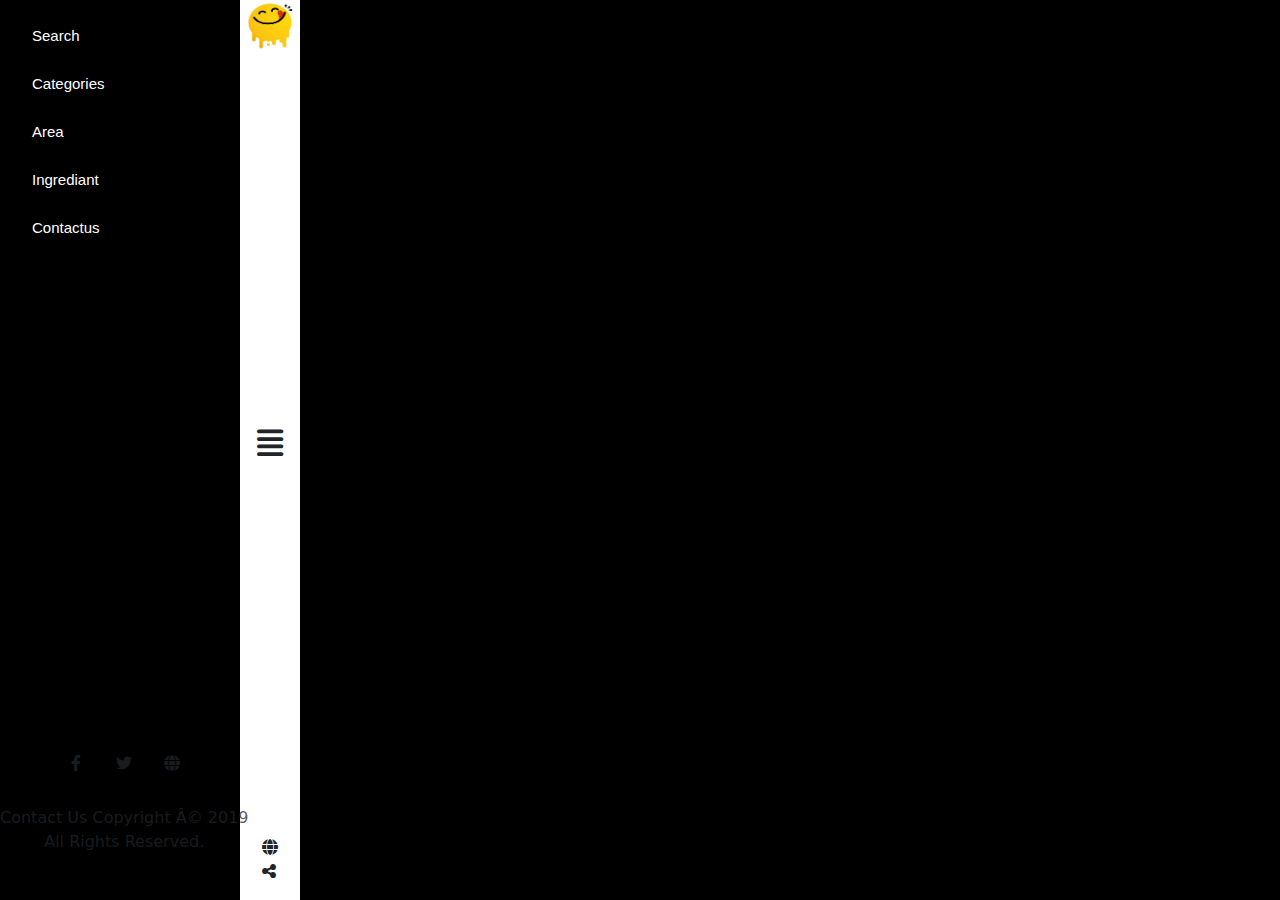
<file: index.html>
<!DOCTYPE html>
<html lang="en">
<head>
    <meta charset="UTF-8" />
    <meta http-equiv="X-UA-Compatible" content="IE=edge" />
    <meta name="viewport" content="width=device-width, initial-scale=1.0" />
    <title>yummy</title>
    <link rel="icon" href="./images/logo.png" />
    <!-- fonawesome -->
    <link rel="stylesheet" href="./css/all.min.css" />
    <!-- Bootstrap -->
    <link rel="stylesheet" href="./css/bootstrap.min.css" />
    <!-- CssStyle -->
    <link rel="stylesheet" href="./css/style.css" />
</head>
<body>
    <aside>
        <div class="nav-list">
            <div>
                <ul>
                    <li class="my-4"><a href="./search.html">Search</a></li>
                    <li class="my-4"><a href="./categories.html">Categories</a></li>
                    <li class="my-4"><a href="./area.html">Area</a></li>
                    <li class="my-4"><a href="./ingrediant.html">Ingrediant</a></li>
                    <li class="my-4"><a href="./contactus.html">Contactus</a></li>
                </ul>
            </div>
            <div class="left-list text-white text-center">
                <i class="fab fa-facebook-f text-muted"></i>
                <i class="fab fa-twitter text-muted mx-2 mb-3"></i>
                <i class="fas fa-globe text-muted"></i>
                <p class="text-muted">
                    Contact Us Copyright Â© 2019 <br/>
                        All Rights Reserved.
                </p>
            </div>

        </div>
        <div class="menue d-flex">
            <img  src="./images/logo.png" alt="logo" />
            <div class="menue-icon">
                <i class="fa-solid fa-xmark d-none"></i>
                <i class="fa fa-align-justify manu"></i>
            </div>
            <div class="mb-3">
                <i class="fas fa-globe"></i>
                <br/>
                <i class="fas fa-share-alt"></i>
            </div>
        </div>
    </aside>
    <section class="home">
    <div class="container p-5 mt-5">
        <div class="row gy-3 ingrediant">
        </div>
        </div>
    </div>
    </section>
    <script src="./js/bootstrap.bundle.min.js"></script>
    <script src="./js/main.js"></script>
</body>
</html>
</file>
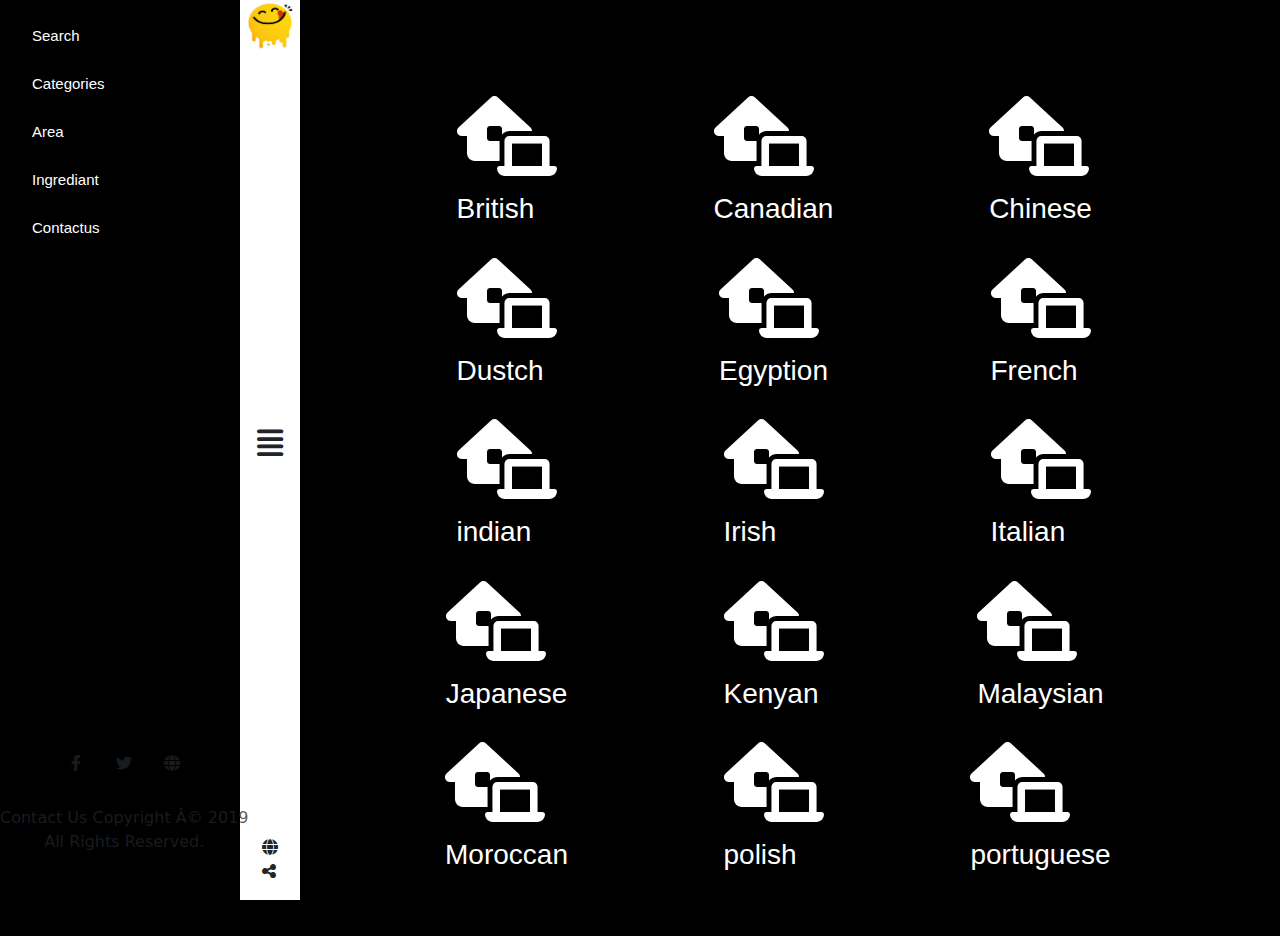
<file: area.html>
<!DOCTYPE html>
<html lang="en">
<head>
    <meta charset="UTF-8" />
    <meta http-equiv="X-UA-Compatible" content="IE=edge" />
    <meta name="viewport" content="width=device-width, initial-scale=1.0" />
    <title>yummy</title>
    <link rel="icon" href="./images/logo.png" />
    <!-- fonawesome -->
    <link rel="stylesheet" href="./css/all.min.css" />
    <!-- Bootstrap -->
    <link rel="stylesheet" href="./css/bootstrap.min.css" />
    <!-- CssStyle -->
    <link rel="stylesheet" href="./css/style.css" />
</head>
<body>
    <aside>
        <div class="nav-list">
            <div>
                <ul>
                    <li class="my-4"><a href="./search.html">Search</a></li>
                    <li class="my-4"><a href="./categories.html">Categories</a></li>
                    <li class="my-4"><a href="./area.html">Area</a></li>
                    <li class="my-4"><a href="./ingrediant.html">Ingrediant</a></li>
                    <li class="my-4"><a href="./contactus.html">Contactus</a></li>
                </ul>
            </div>
            <div class="left-list text-white text-center">
                <i class="fab fa-facebook-f text-muted"></i>
                <i class="fab fa-twitter text-muted mx-2 mb-3"></i>
                <i class="fas fa-globe text-muted"></i>
                <p class="text-muted">
                    Contact Us Copyright Â© 2019 <br/>
                        All Rights Reserved.
                </p>
            </div>

        </div>
        <div class="menue d-flex">
            <img  src="./images/logo.png" alt="logo" />
            <div class="menue-icon">
                <i class="fa-solid fa-xmark d-none"></i>
                <i class="fa fa-align-justify manu"></i>
            </div>
            <div class="mb-3">
                <i class="fas fa-globe"></i>
                <br/>
                <i class="fas fa-share-alt"></i>
            </div>
        </div>
    </aside>
    <section class="area">
        <div class="container mt-5 p-5">
            <div class="row gy-3">
                <div class="col-md-3">
                    <div class="area-item text-white d-flex align-items-center justify-content-center rounded-2" cantoury="American">
                        <div>
                            <i class="fa-solid fa-house-laptop "></i>
                            <h3 class="mealloc my-3" cantoury="American">American</h3>
                        </div>
                    </div>
                </div>
                <div class="col-md-3">
                    <div class="area-item text-white d-flex align-items-center justify-content-center rounded-2" cantoury="British">
                        <div>
                            <i class="fa-solid fa-house-laptop "></i>
                            <h3 class="mealloc my-3" cantoury="British">British</h3>
                        </div>
                    </div>
                </div>
                <div class="col-md-3">
                    <div class="area-item text-white d-flex align-items-center justify-content-center rounded-2" cantoury="Canadian">
                        <div>
                            <i class="fa-solid fa-house-laptop "></i>
                            <h3 class="mealloc my-3" cantoury="Canadian">Canadian</h3>
                        </div>
                    </div>
                </div>
                <div class="col-md-3">
                    <div class="area-item text-white d-flex align-items-center justify-content-center rounded-2" cantoury="Chinese">
                        <div>
                            <i class="fa-solid fa-house-laptop "></i>
                            <h3 class="mealloc my-3" cantoury="Chinese">Chinese</h3>
                        </div>
                    </div>
                </div>
                <div class="col-md-3">
                    <div class="area-item text-white d-flex align-items-center justify-content-center rounded-2" cantoury="Croation">
                        <div>
                            <i class="fa-solid fa-house-laptop "></i>
                            <h3 class="mealloc my-3" cantoury="Croation">Croation</h3>
                        </div>
                    </div>
                </div>
                <div class="col-md-3">
                    <div class="area-item text-white d-flex align-items-center justify-content-center rounded-2" cantoury="Dustch">
                        <div>
                            <i class="fa-solid fa-house-laptop "></i>
                            <h3 class="mealloc my-3" cantoury="Dustch">Dustch</h3>
                        </div>
                    </div>
                </div>
                <div class="col-md-3">
                    <div class="area-item text-white d-flex align-items-center justify-content-center rounded-2" cantoury="Egyption">
                        <div>
                            <i class="fa-solid fa-house-laptop "></i>
                            <h3 class="mealloc my-3" cantoury="Egyption">Egyption</h3>
                        </div>
                    </div>
                </div>
                <div class="col-md-3">
                    <div class="area-item text-white d-flex align-items-center justify-content-center rounded-2" cantoury="French">
                        <div>
                            <i class="fa-solid fa-house-laptop "></i>
                            <h3 class="mealloc my-3" cantoury="French">French</h3>
                        </div>
                    </div>
                </div>
                <div class="col-md-3">
                    <div class="area-item text-white d-flex align-items-center justify-content-center rounded-2" cantoury="Greek">
                        <div>
                            <i class="fa-solid fa-house-laptop "></i>
                            <h3 class="mealloc my-3" cantoury="Greek">Greek</h3>
                        </div>
                    </div>
                </div>
                <div class="col-md-3">
                    <div class="area-item text-white d-flex align-items-center justify-content-center rounded-2" cantoury="indian">
                        <div>
                            <i class="fa-solid fa-house-laptop "></i>
                            <h3 class="mealloc my-3" cantoury="indian">indian</h3>
                        </div>
                    </div>
                </div>
                <div class="col-md-3">
                    <div class="area-item text-white d-flex align-items-center justify-content-center rounded-2" cantoury="Irish">
                        <div>
                            <i class="fa-solid fa-house-laptop "></i>
                            <h3 class="mealloc my-3" cantoury="Irish">Irish</h3>
                        </div>
                    </div>
                </div>
                <div class="col-md-3">
                    <div class="area-item text-white d-flex align-items-center justify-content-center rounded-2" cantoury="Italian">
                        <div>
                            <i class="fa-solid fa-house-laptop "></i>
                            <h3 class="mealloc my-3" cantoury="Italian">Italian</h3>
                        </div>
                    </div>
                </div>
                <div class="col-md-3">
                    <div class="area-item text-white d-flex align-items-center justify-content-center rounded-2" cantoury="Jamaican">
                        <div>
                            <i class="fa-solid fa-house-laptop "></i>
                            <h3 class="mealloc my-3" cantoury="Jamaican">Jamaican</h3>
                        </div>
                    </div>
                </div>
                <div class="col-md-3">
                    <div class="area-item text-white d-flex align-items-center justify-content-center rounded-2" cantoury="Japanese">
                        <div>
                            <i class="fa-solid fa-house-laptop "></i>
                            <h3 class="mealloc my-3" cantoury="Japanese">Japanese</h3>
                        </div>
                    </div>
                </div>
                <div class="col-md-3">
                    <div class="area-item text-white d-flex align-items-center justify-content-center rounded-2" cantoury="Kenyan">
                        <div>
                            <i class="fa-solid fa-house-laptop "></i>
                            <h3 class="mealloc my-3" cantoury="Kenyan">Kenyan</h3>
                        </div>
                    </div>
                </div>
                <div class="col-md-3">
                    <div class="area-item text-white d-flex align-items-center justify-content-center rounded-2" cantoury="Malaysian">
                        <div>
                            <i class="fa-solid fa-house-laptop "></i>
                            <h3 class="mealloc my-3" cantoury="Malaysian">Malaysian</h3>
                        </div>
                    </div>
                </div>
                <div class="col-md-3">
                    <div class="area-item text-white d-flex align-items-center justify-content-center rounded-2" cantoury="Mexican">
                        <div>
                            <i class="fa-solid fa-house-laptop "></i>
                            <h3 class="mealloc my-3" cantoury="Mexican">Mexican</h3>
                        </div>
                    </div>
                </div>
                <div class="col-md-3">
                    <div class="area-item text-white d-flex align-items-center justify-content-center rounded-2" cantoury="Moroccan">
                        <div>
                            <i class="fa-solid fa-house-laptop "></i>
                            <h3 class="mealloc my-3" cantoury="Moroccan">Moroccan</h3>
                        </div>
                    </div>
                </div>
                <div class="col-md-3">
                    <div class="area-item text-white d-flex align-items-center justify-content-center rounded-2" cantoury="polish">
                        <div>
                            <i class="fa-solid fa-house-laptop "></i>
                            <h3 class="mealloc my-3" cantoury="polish">polish</h3>
                        </div>
                    </div>
                </div>
                <div class="col-md-3">
                    <div class="area-item text-white d-flex align-items-center justify-content-center rounded-2" cantoury="portuguese">
                        <div>
                            <i class="fa-solid fa-house-laptop "></i>
                            <h3 class="mealloc my-3" cantoury="portuguese">portuguese</h3>
                        </div>
                    </div>
                </div>
                
            </div>
        </div>
    </section>

    <script src="./js/bootstrap.bundle.min.js"></script>
    <script src="./js/area.js"></script>
</body>
</html>
</file>
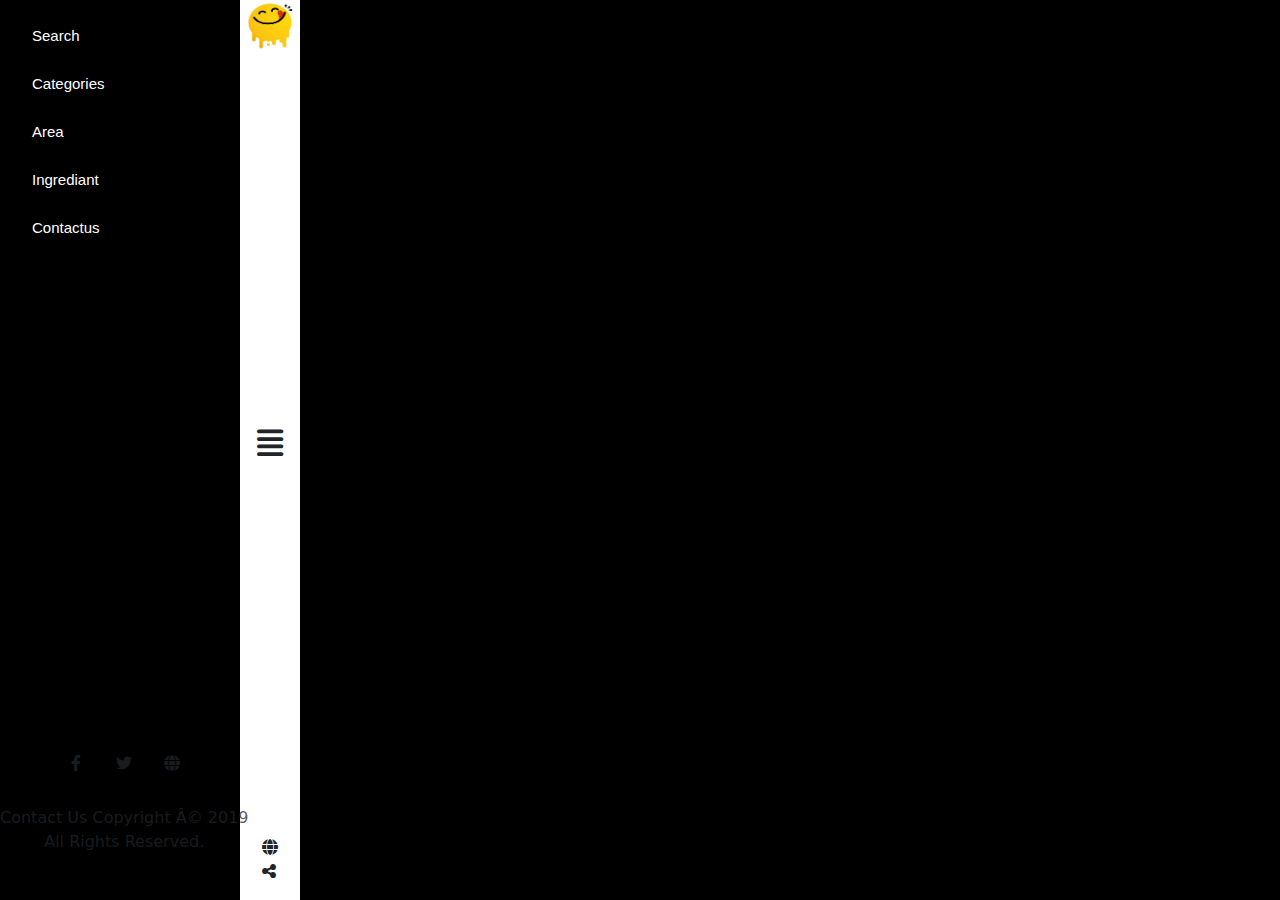
<file: areadetail.html>
<!DOCTYPE html>
<html lang="en">
<head>
    <meta charset="UTF-8" />
    <meta http-equiv="X-UA-Compatible" content="IE=edge" />
    <meta name="viewport" content="width=device-width, initial-scale=1.0" />
    <title>yummy</title>
    <link rel="icon" href="./images/logo.png" />
    <!-- fonawesome -->
    <link rel="stylesheet" href="./css/all.min.css" />
    <!-- Bootstrap -->
    <link rel="stylesheet" href="./css/bootstrap.min.css" />
    <!-- CssStyle -->
    <link rel="stylesheet" href="./css/style.css" />
</head>
<body>
    <aside>
        <div class="nav-list">
            <div>
                <ul>
                    <li class="my-4"><a href="./search.html">Search</a></li>
                    <li class="my-4"><a href="./categories.html">Categories</a></li>
                    <li class="my-4"><a href="./area.html">Area</a></li>
                    <li class="my-4"><a href="./ingrediant.html">Ingrediant</a></li>
                    <li class="my-4"><a href="./contactus.html">Contactus</a></li>
                </ul>
            </div>
            <div class="left-list text-white text-center">
                <i class="fab fa-facebook-f text-muted"></i>
                <i class="fab fa-twitter text-muted mx-2 mb-3"></i>
                <i class="fas fa-globe text-muted"></i>
                <p class="text-muted">
                    Contact Us Copyright Â© 2019 <br/>
                        All Rights Reserved.
                </p>
            </div>

        </div>
        <div class="menue d-flex">
            <img  src="./images/logo.png" alt="logo" />
            <div class="menue-icon">
                <i class="fa-solid fa-xmark d-none"></i>
                <i class="fa fa-align-justify manu"></i>
            </div>
            <div class="mb-3">
                <i class="fas fa-globe"></i>
                <br/>
                <i class="fas fa-share-alt"></i>
            </div>
        </div>
    </aside>
    <section class="areadetail">
        <div class="container mt-5 p-5" id="arealocation">
            
        </div>
    </section>

    <script src="./js/bootstrap.bundle.min.js"></script>
    <script src="./js/main.js"></script>
</body>
</html>
</file>
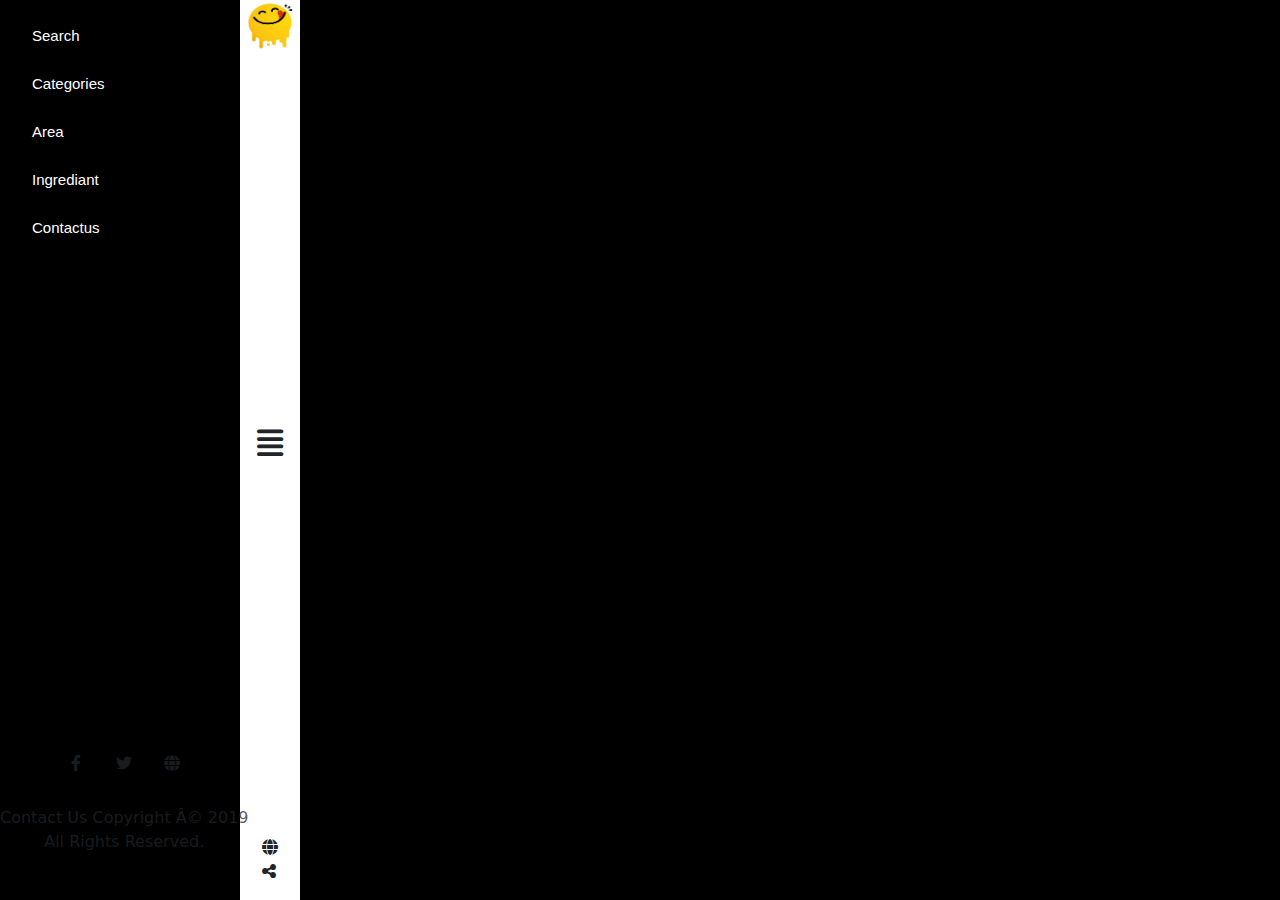
<file: categories.html>
<!DOCTYPE html>
<html lang="en">
<head>
    <meta charset="UTF-8" />
    <meta http-equiv="X-UA-Compatible" content="IE=edge" />
    <meta name="viewport" content="width=device-width, initial-scale=1.0" />
    <title>yummy</title>
    <link rel="icon" href="./images/logo.png" />
    <!-- fonawesome -->
    <link rel="stylesheet" href="./css/all.min.css" />
    <!-- Bootstrap -->
    <link rel="stylesheet" href="./css/bootstrap.min.css" />
    <!-- CssStyle -->
    <link rel="stylesheet" href="./css/style.css" />
</head>
<body>
    <aside>
        <div class="nav-list">
            <div>
                <ul>
                    <li class="my-4"><a href="./search.html">Search</a></li>
                    <li class="my-4"><a href="./categories.html">Categories</a></li>
                    <li class="my-4"><a href="./area.html">Area</a></li>
                    <li class="my-4"><a href="./ingrediant.html">Ingrediant</a></li>
                    <li class="my-4"><a href="./contactus.html">Contactus</a></li>
                </ul>
            </div>
            <div class="left-list text-white text-center">
                <i class="fab fa-facebook-f text-muted"></i>
                <i class="fab fa-twitter text-muted mx-2 mb-3"></i>
                <i class="fas fa-globe text-muted"></i>
                <p class="text-muted">
                    Contact Us Copyright Â© 2019 <br/>
                        All Rights Reserved.
                </p>
            </div>

        </div>
        <div class="menue d-flex">
            <img  src="./images/logo.png" alt="logo" />
            <div class="menue-icon">
                <i class="fa-solid fa-xmark d-none"></i>
                <i class="fa fa-align-justify manu"></i>
            </div>
            <div class="mb-3">
                <i class="fas fa-globe"></i>
                <br/>
                <i class="fas fa-share-alt"></i>
            </div>
        </div>
    </aside>
    <section class="categoreies">
        <div class="container mt-5 p-5">
            <div class="row gy-3 p-5 categoriesMeals">

            </div>
        </div>
    </section>
    <script src="./js/jquery-3.6.4.min.js"></script>
    <script src="./js/bootstrap.bundle.min.js"></script>
    <script src="./js/categories.js"></script>
</body>
</html>
</file>
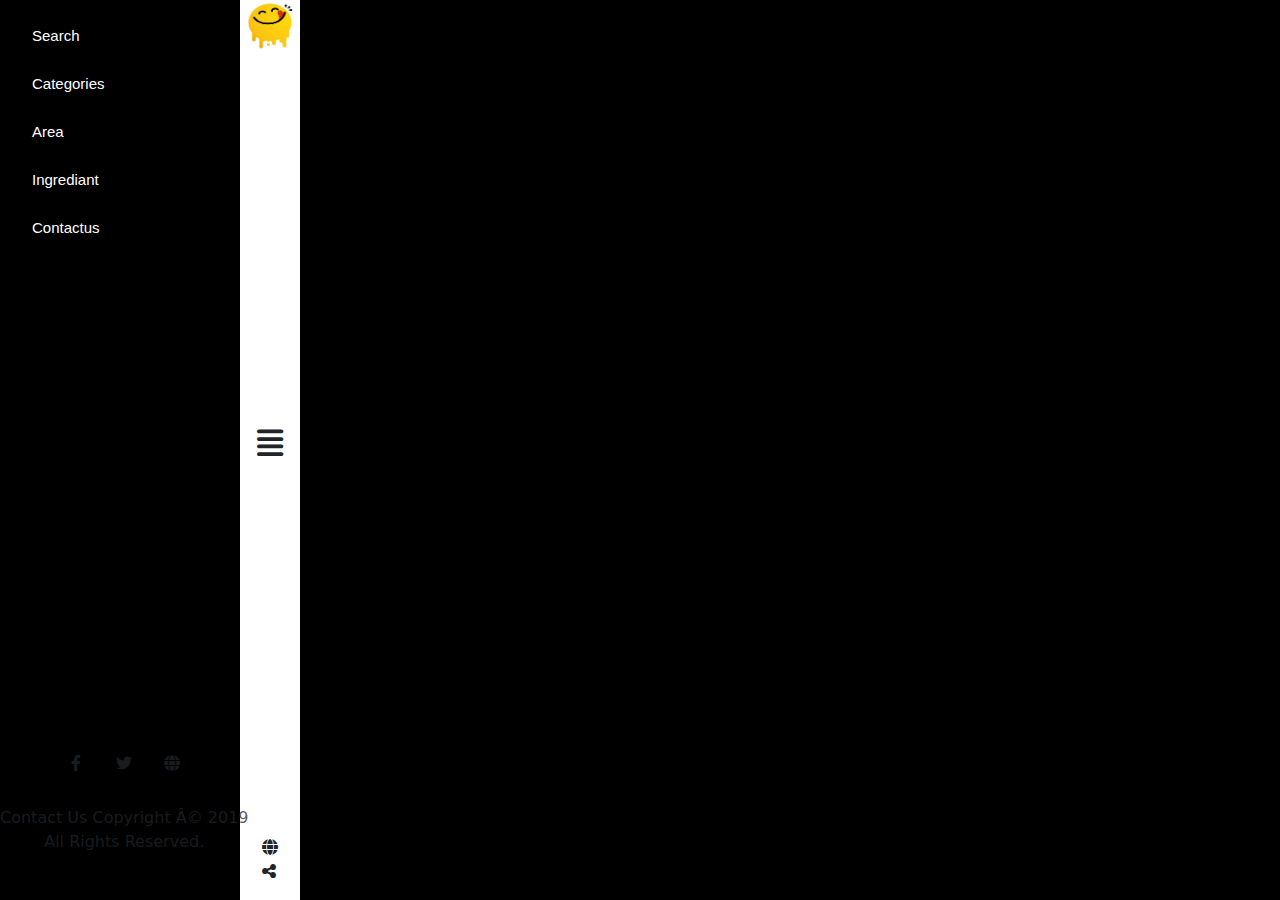
<file: categoriesdetail.html>
<!DOCTYPE html>
<html lang="en">
<head>
    <meta charset="UTF-8" />
    <meta http-equiv="X-UA-Compatible" content="IE=edge" />
    <meta name="viewport" content="width=device-width, initial-scale=1.0" />
    <title>yummy</title>
    <link rel="icon" href="./images/logo.png" />
    <!-- fonawesome -->
    <link rel="stylesheet" href="./css/all.min.css" />
    <!-- Bootstrap -->
    <link rel="stylesheet" href="./css/bootstrap.min.css" />
    <!-- CssStyle -->
    <link rel="stylesheet" href="./css/style.css" />
</head>
<body>
    <aside>
        <div class="nav-list">
            <div>
                <ul>
                    <li class="my-4"><a href="./search.html">Search</a></li>
                    <li class="my-4"><a href="./categories.html">Categories</a></li>
                    <li class="my-4"><a href="./area.html">Area</a></li>
                    <li class="my-4"><a href="./ingrediant.html">Ingrediant</a></li>
                    <li class="my-4"><a href="./contactus.html">Contactus</a></li>
                </ul>
            </div>
            <div class="left-list text-white text-center">
                <i class="fab fa-facebook-f text-muted"></i>
                <i class="fab fa-twitter text-muted mx-2 mb-3"></i>
                <i class="fas fa-globe text-muted"></i>
                <p class="text-muted">
                    Contact Us Copyright Â© 2019 <br/>
                        All Rights Reserved.
                </p>
            </div>

        </div>
        <div class="menue d-flex">
            <img  src="./images/logo.png" alt="logo" />
            <div class="menue-icon">
                <i class="fa-solid fa-xmark d-none"></i>
                <i class="fa fa-align-justify manu"></i>
            </div>
            <div class="mb-3">
                <i class="fas fa-globe"></i>
                <br/>
                <i class="fas fa-share-alt"></i>
            </div>
        </div>
    </aside>
    <section class="categories">
        <div class="container mt-5 p-5">
            <div class="meals row gy-3 p-5">

            </div>
        </div>
    </section>

    <script src="./js/bootstrap.bundle.min.js"></script>
    <script src="./js/categoriesdetails.js"></script>
</body>
</html>
</file>
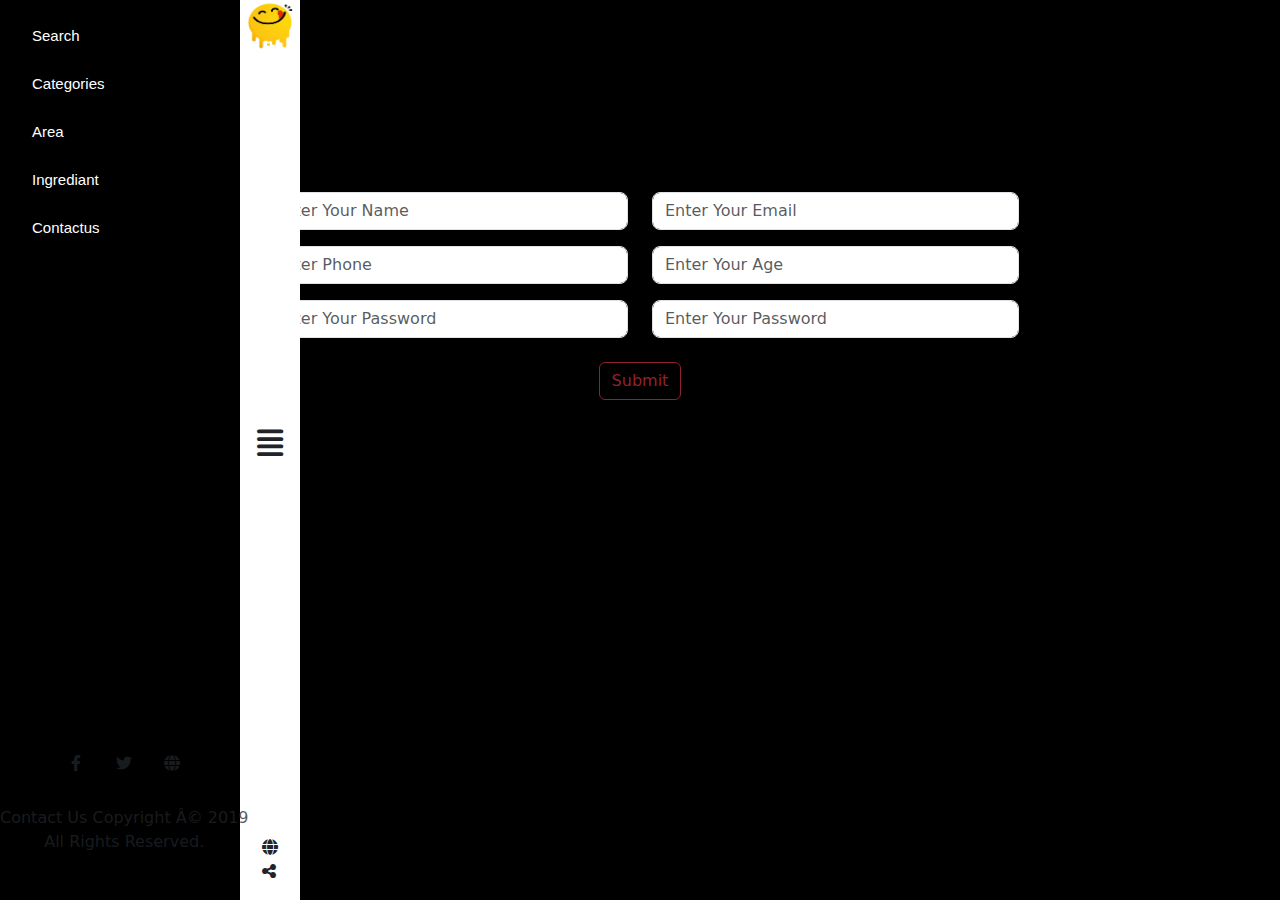
<file: contactus.html>
<!DOCTYPE html>
<html lang="en">
<head>
    <meta charset="UTF-8" />
    <meta http-equiv="X-UA-Compatible" content="IE=edge" />
    <meta name="viewport" content="width=device-width, initial-scale=1.0" />
    <title>yummy</title>
    <link rel="icon" href="./images/logo.png" />
    <!-- fonawesome -->
    <link rel="stylesheet" href="./css/all.min.css" />
    <!-- Bootstrap -->
    <link rel="stylesheet" href="./css/bootstrap.min.css" />
    <!-- CssStyle -->
    <link rel="stylesheet" href="./css/style.css" />
</head>
<body>
    <aside>
        <div class="nav-list">
            <div>
                <ul>
                    <li class="my-4"><a href="./search.html">Search</a></li>
                    <li class="my-4"><a href="./categories.html">Categories</a></li>
                    <li class="my-4"><a href="./area.html">Area</a></li>
                    <li class="my-4"><a href="./ingrediant.html">Ingrediant</a></li>
                    <li class="my-4"><a href="./contactus.html">Contactus</a></li>
                </ul>
            </div>
            <div class="left-list text-white text-center">
                <i class="fab fa-facebook-f text-muted"></i>
                <i class="fab fa-twitter text-muted mx-2 mb-3"></i>
                <i class="fas fa-globe text-muted"></i>
                <p class="text-muted">
                    Contact Us Copyright Â© 2019 <br/>
                        All Rights Reserved.
                </p>
            </div>

        </div>
        <div class="menue d-flex">
            <img  src="./images/logo.png" alt="logo" />
            <div class="menue-icon">
                <i class="fa-solid fa-xmark d-none"></i>
                <i class="fa fa-align-justify manu"></i>
            </div>
            <div class="mb-3">
                <i class="fas fa-globe"></i>
                <br/>
                <i class="fas fa-share-alt"></i>
            </div>
        </div>
    </aside>
    <section class="text-white d-flex align-items-center justify-content-center mt-5 pt-5">
        <div class=" mt-5 p-5  col-lg-8  text-center">
        <div class="row  gy-3">
            <!-- input name -->
            <div class="col-lg-6">
                <div class="error position-relative"><input type="text" class="form-control  rounded-3  input-name  " placeholder="Enter Your Name">
                    <i class="fa-solid fa-xmark text-danger position-absolute d-none red"></i>
                    <i class="fa-solid fa-check text-success position-absolute d-none green"></i>
                </div>
                <div class="alert alert-danger mt-1 d-none alert-name" role="alert">

                    Enter Only Characters
                </div>
            </div>
            <!-- input email -->
            <div class="col-lg-6">
                <div class="error position-relative"><input type="text" class="form-control  rounded-3  input-email  " placeholder="Enter Your Email">
                    <i class="fa-solid fa-xmark text-danger position-absolute d-none red"></i>
                    <i class="fa-solid fa-check text-success position-absolute d-none green"></i>
                </div>
                <div class="alert alert-danger mt-1 d-none alert-email" role="alert">
                    Enter valid Email
                </div>
            </div>
            <!-- input phone -->
            <div class="col-lg-6">
                <div class="error position-relative"><input type="number" class="form-control  rounded-3  input-phone  " placeholder="Enter Phone">
                    <i class="fa-solid fa-xmark text-danger position-absolute d-none red"></i>
                    <i class="fa-solid fa-check text-success position-absolute d-none green"></i>
                </div>
                <div class="alert alert-danger mt-1 d-none alert-phone" role="alert">
                    invalid Phone Number
                </div>
            </div>
            <!-- input age -->
            <div class="col-lg-6">
                <div class="error position-relative"><input type="number" class="form-control  rounded-3  input-age  " placeholder="Enter Your Age">
                    <i class="fa-solid fa-xmark text-danger position-absolute d-none red"></i>
                    <i class="fa-solid fa-check text-success position-absolute d-none green"></i>
                </div>
                <div class="alert alert-danger mt-1 d-none alert-age" role="alert">
                    Age Between 18 to 100 years
                </div>
            </div>
            <!-- input password -->
            <div class="col-lg-6">
                <div class="error position-relative"><input type="password" class="form-control  rounded-3  input-password  " placeholder="Enter Your Password">
                    <i class="fa-solid fa-xmark text-danger position-absolute d-none red"></i>
                    <i class="fa-solid fa-check text-success position-absolute d-none green"></i>
                </div>
                <div class="alert alert-danger mt-1 d-none alert-password" role="alert">
                    Minimum eight characters, at least one letter, one number and one special character
                </div>
            </div>
            <!-- input repassword -->
            <div class="col-lg-6">
                <div class="error position-relative"><input type="password" class="form-control  rounded-3  input-repassword  " placeholder="Enter Your Password">
                    <i class="fa-solid fa-xmark text-danger position-absolute d-none red"></i>
                    <i class="fa-solid fa-check text-success position-absolute d-none green"></i>
                </div>
                <div class="alert alert-danger mt-1 d-none alert-repassword" role="alert">
                    didn't match Passwords
                </div>
            </div>
        </div>
        <button type="button" disabled class="btn btn-outline-danger mt-4  ">Submit</button>

    </div>

    </section>

    <script src="./js/bootstrap.bundle.min.js"></script>
    <script src="./js/main.js"></script>
</body>
</html>
</file>
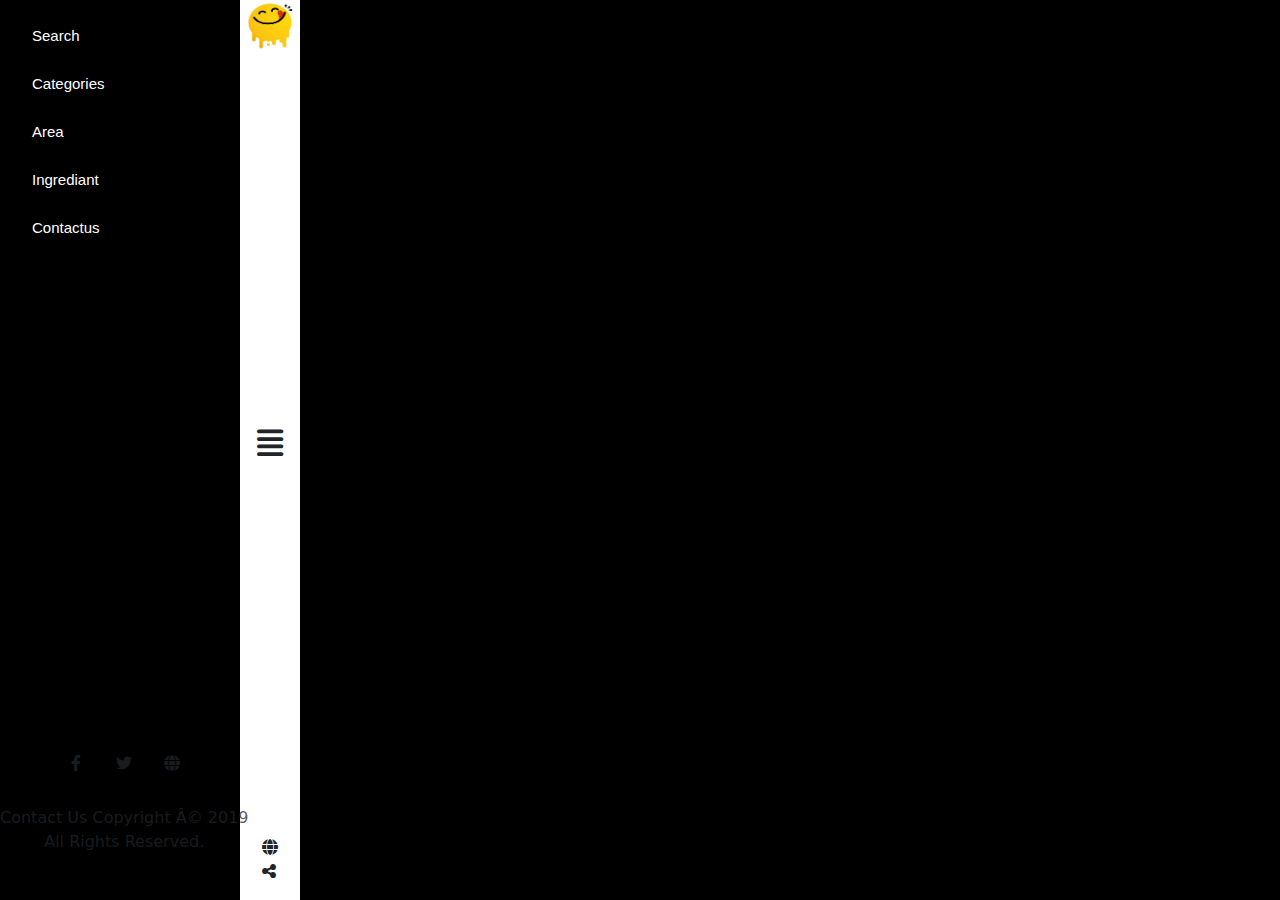
<file: ingrediant.html>
<!DOCTYPE html>
<html lang="en">
<head>
    <meta charset="UTF-8" />
    <meta http-equiv="X-UA-Compatible" content="IE=edge" />
    <meta name="viewport" content="width=device-width, initial-scale=1.0" />
    <title>yummy</title>
    <link rel="icon" href="./images/logo.png" />
    <!-- fonawesome -->
    <link rel="stylesheet" href="./css/all.min.css" />
    <!-- Bootstrap -->
    <link rel="stylesheet" href="./css/bootstrap.min.css" />
    <!-- CssStyle -->
    <link rel="stylesheet" href="./css/style.css" />
</head>
<body>
    <aside>
        <div class="nav-list">
            <div>
                <ul>
                    <li class="my-4"><a href="./search.html">Search</a></li>
                    <li class="my-4"><a href="./categories.html">Categories</a></li>
                    <li class="my-4"><a href="./area.html">Area</a></li>
                    <li class="my-4"><a href="./ingrediant.html">Ingrediant</a></li>
                    <li class="my-4"><a href="./contactus.html">Contactus</a></li>
                </ul>
            </div>
            <div class="left-list text-white text-center">
                <i class="fab fa-facebook-f text-muted"></i>
                <i class="fab fa-twitter text-muted mx-2 mb-3"></i>
                <i class="fas fa-globe text-muted"></i>
                <p class="text-muted">
                    Contact Us Copyright Â© 2019 <br/>
                        All Rights Reserved.
                </p>
            </div>

        </div>
        <div class="menue d-flex">
            <img  src="./images/logo.png" alt="logo" />
            <div class="menue-icon">
                <i class="fa-solid fa-xmark d-none"></i>
                <i class="fa fa-align-justify manu"></i>
            </div>
            <div class="mb-3">
                <i class="fas fa-globe"></i>
                <br/>
                <i class="fas fa-share-alt"></i>
            </div>
        </div>
    </aside>
    <section class="ingrediant">
        <div class="container mt-5 p-5">
            <div class="row gy-3 ingredientMeals">
            </div>
        </div>
    </section>

    <script src="./js/bootstrap.bundle.min.js"></script>
    <script src="./js/jquery-3.6.4.min.js"></script>
    <script src="./js/ingrediant.js"></script>
</body>
</html>
</file>
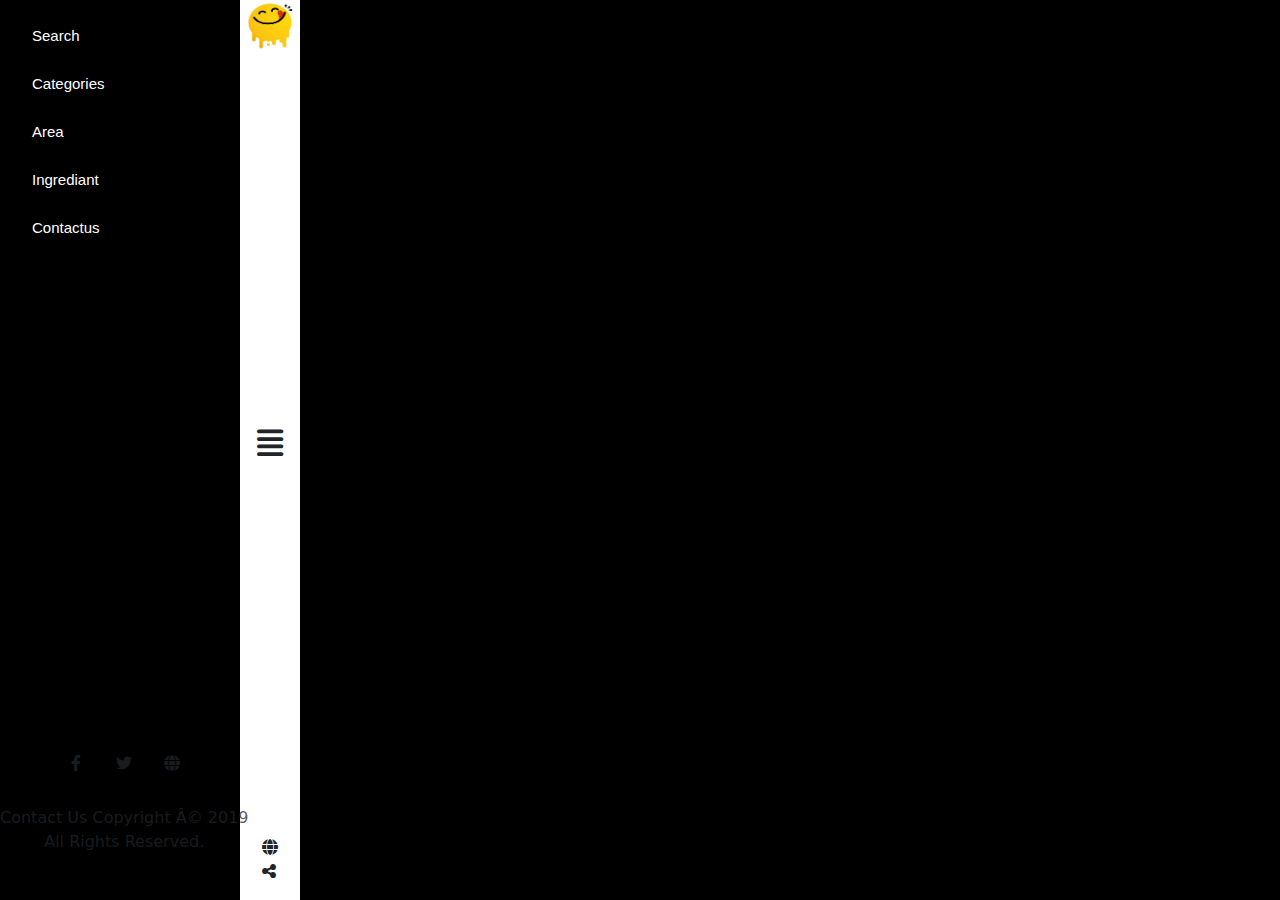
<file: ingrediantdetail.html>
<!DOCTYPE html>
<html lang="en">
<head>
    <meta charset="UTF-8" />
    <meta http-equiv="X-UA-Compatible" content="IE=edge" />
    <meta name="viewport" content="width=device-width, initial-scale=1.0" />
    <title>yummy</title>
    <link rel="icon" href="./images/logo.png" />
    <!-- fonawesome -->
    <link rel="stylesheet" href="./css/all.min.css" />
    <!-- Bootstrap -->
    <link rel="stylesheet" href="./css/bootstrap.min.css" />
    <!-- CssStyle -->
    <link rel="stylesheet" href="./css/style.css" />
</head>
<body>
    <aside>
        <div class="nav-list">
            <div>
                <ul>
                    <li class="my-4"><a href="./search.html">Search</a></li>
                    <li class="my-4"><a href="./categories.html">Categories</a></li>
                    <li class="my-4"><a href="./area.html">Area</a></li>
                    <li class="my-4"><a href="./ingrediant.html">Ingrediant</a></li>
                    <li class="my-4"><a href="./contactus.html">Contactus</a></li>
                </ul>
            </div>
            <div class="left-list text-white text-center">
                <i class="fab fa-facebook-f text-muted"></i>
                <i class="fab fa-twitter text-muted mx-2 mb-3"></i>
                <i class="fas fa-globe text-muted"></i>
                <p class="text-muted">
                    Contact Us Copyright Â© 2019 <br/>
                        All Rights Reserved.
                </p>
            </div>

        </div>
        <div class="menue d-flex">
            <img  src="./images/logo.png" alt="logo" />
            <div class="menue-icon">
                <i class="fa-solid fa-xmark d-none"></i>
                <i class="fa fa-align-justify manu"></i>
            </div>
            <div class="mb-3">
                <i class="fas fa-globe"></i>
                <br/>
                <i class="fas fa-share-alt"></i>
            </div>
        </div>
    </aside>
    <section class="ingrediantdetail">
        <div class="container mt-5 p-5">
            <div class="row gy-3 ingrediantmeal">

        </div>
    </section>

    <script src="./js/bootstrap.bundle.min.js"></script>
    <script src="./js/ingrediantdetails.js"></script>
</body>
</html>
</file>
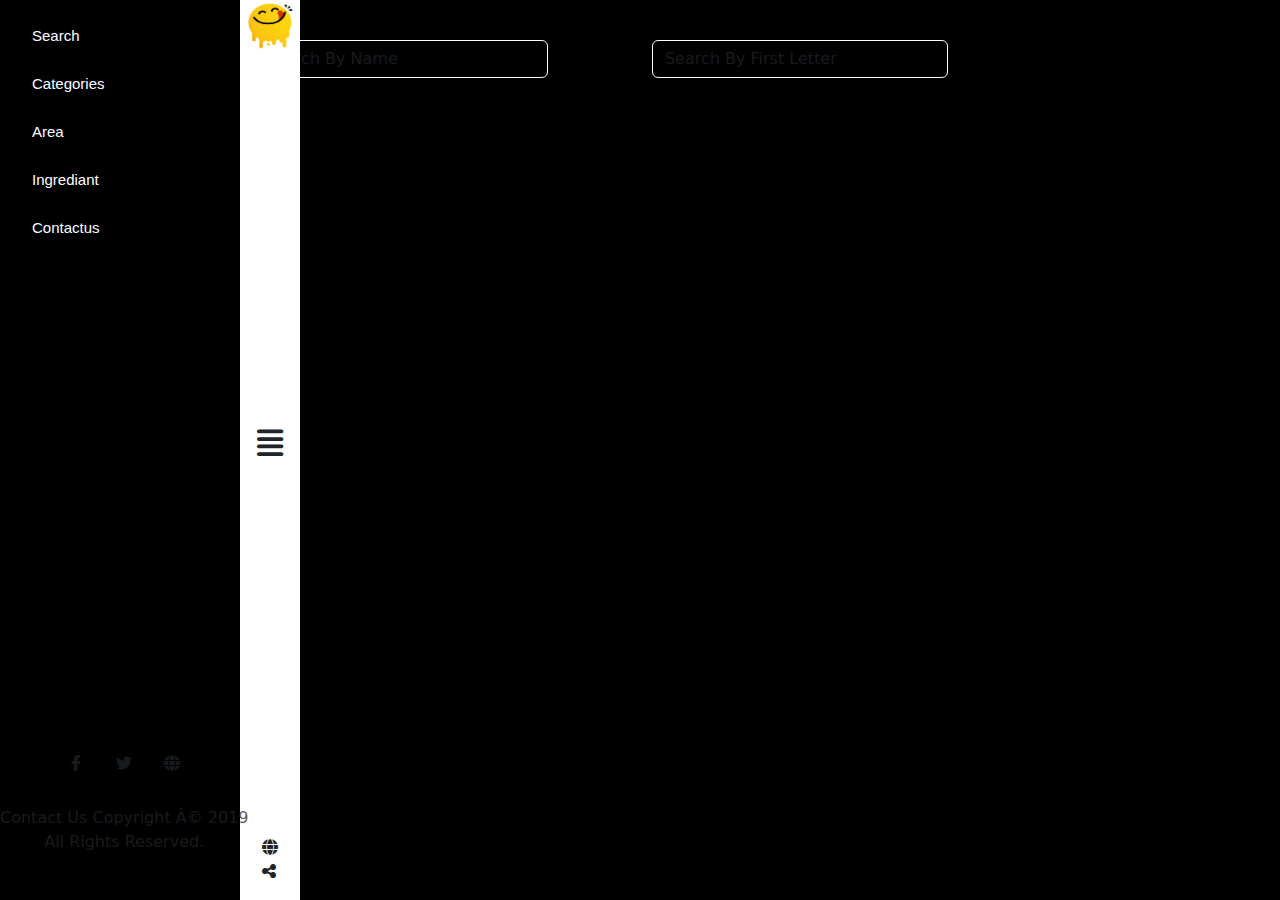
<file: search.html>
<!DOCTYPE html>
<html lang="en">
  <head>
    <meta charset="UTF-8" />
    <meta http-equiv="X-UA-Compatible" content="IE=edge" />
    <meta name="viewport" content="width=device-width, initial-scale=1.0" />
    <title>yummy</title>
    <link rel="icon" href="./images/logo.png" />
    <!-- fonawesome -->
    <link rel="stylesheet" href="./css/all.min.css" />
    <!-- Bootstrap -->
    <link rel="stylesheet" href="./css/bootstrap.min.css" />
    <!-- CssStyle -->
    <link rel="stylesheet" href="./css/style.css" />
</head>
<body>
    <aside>
        <div class="nav-list">
            <div>
                <ul>
                    <li class="my-4"><a href="./search.html">Search</a></li>
                    <li class="my-4"><a href="./categories.html">Categories</a></li>
                    <li class="my-4"><a href="./area.html">Area</a></li>
                    <li class="my-4"><a href="./ingrediant.html">Ingrediant</a></li>
                    <li class="my-4"><a href="./contactus.html">Contactus</a></li>
                </ul>
            </div>
            <div class="left-list text-white text-center">
                <i class="fab fa-facebook-f text-muted"></i>
                <i class="fab fa-twitter text-muted mx-2 mb-3"></i>
                <i class="fas fa-globe text-muted"></i>
                <p class="text-muted">
                    Contact Us Copyright Â© 2019 <br/>
                        All Rights Reserved.
                </p>
            </div>

        </div>
        <div class="menue d-flex">
            <img  src="./images/logo.png" alt="logo" />
            <div class="menue-icon">
                <i class="fa-solid fa-xmark d-none"></i>
                <i class="fa fa-align-justify manu"></i>
            </div>
            <div class="mb-3">
                <i class="fas fa-globe"></i>
                <br/>
                <i class="fas fa-share-alt"></i>
            </div>
        </div>
    </aside>       </div>
        </div>
    </div>
    </aside>
    
    <div class="container w-75 m-auto text-white mt-3">
        <div class="row gy-3 mt-4">
            <div class="col-md-4 offset-1">
                <input type="text" class="form-control bg-black border-1 border border-white text-white" placeholder="Search By Name" id="search-name"> 
            </div>
        
        <div class="col-md-4 offset-1">
            <input type="text" class="form-control bg-black border-1 border border-white text-white" placeholder="Search By First Letter" id="search-letter"> 
        </div>
    </div>
    </div>
    <section class="categories">
        <div class="container mt-5">
            <div class="searchcontent row gy-3 p-5">

            </div>
        </div>
    </section>
    <script src="./js/bootstrap.bundle.min.js"></script>
    <script src="./js/main.js"></script>
</body>
</html>
</file>
<file: css/style.css>
body {
    background-color: black;
}
/* ========================= */
/* start aside */
aside{
    background-color: black;
    z-index: 999;
    width: 18.75rem;
    position: fixed;
    top: 0%;
    bottom: 0%;
    flex-direction: column;
}
aside ul li{
    list-style-type: none;
}
aside ul li a{
    text-decoration: none;
    font-size: 15px;
    color: white;
    font-family: sans-serif;
}
aside ul li a:hover{
    color: white;
}
.nav-list{
    width: 80%;
    float: left;
    height: 100%;
}
.menue{
    background-color: white;
    width: 20%;
    height: 100%;
    float: right;
    display: flex;
    flex-direction: column;
    align-items: center;
    justify-content: space-between;
}
.menue img{
    width: 50px;
    height: 50px;
}
.menue-icon{
    font-size: 30px;
    cursor: pointer;
}
.left-list{
    position: absolute;
    bottom: 30px;
    color: white;
}
.left-list i{
    width: 35px;
    height: 35px;
    border-radius: 50%;
    cursor: pointer;
    background-color: rgba(0,0,0,0.4);
}
/* end aside */
/* ==================================== */
/* start home */
.item{
    overflow: hidden;
    border-radius: 4px;
}
.item h3 {
    cursor: pointer;
    font-size: 1.75rem;
    font-family: sans-serif;
}
.item-caption {
    width: 100%;
    height: 100%;
    bottom: 0px;
    top: 100%;
    background-color: #f9f6f6ca;
    transition: all 1s;
}
.item:hover .item-caption {
    top: 0%;
}
/* end home */
/* ================================== */
/* start area */
.area-item{
    background-color: black;
    color: white;
}
.area-item h3{
    font-size:  1.75rem;
    cursor: pointer;
    font-family: sans-serif;
}
.area-item i{
    font-weight: 900;
    font-size: 5rem;
}
/* end area */
/* ================================= */
/* start ingrediant */
.ingrediant-item{
    background-color: black;
    color: white;
}
.ingrediant-item h3{
    font-size:  1.75rem;
    cursor: pointer;
    font-family: sans-serif;
}
.ingrediant-item i{
    font-weight: 900;
    font-size: 5rem;
}
/* end ingrediant */
</file>
